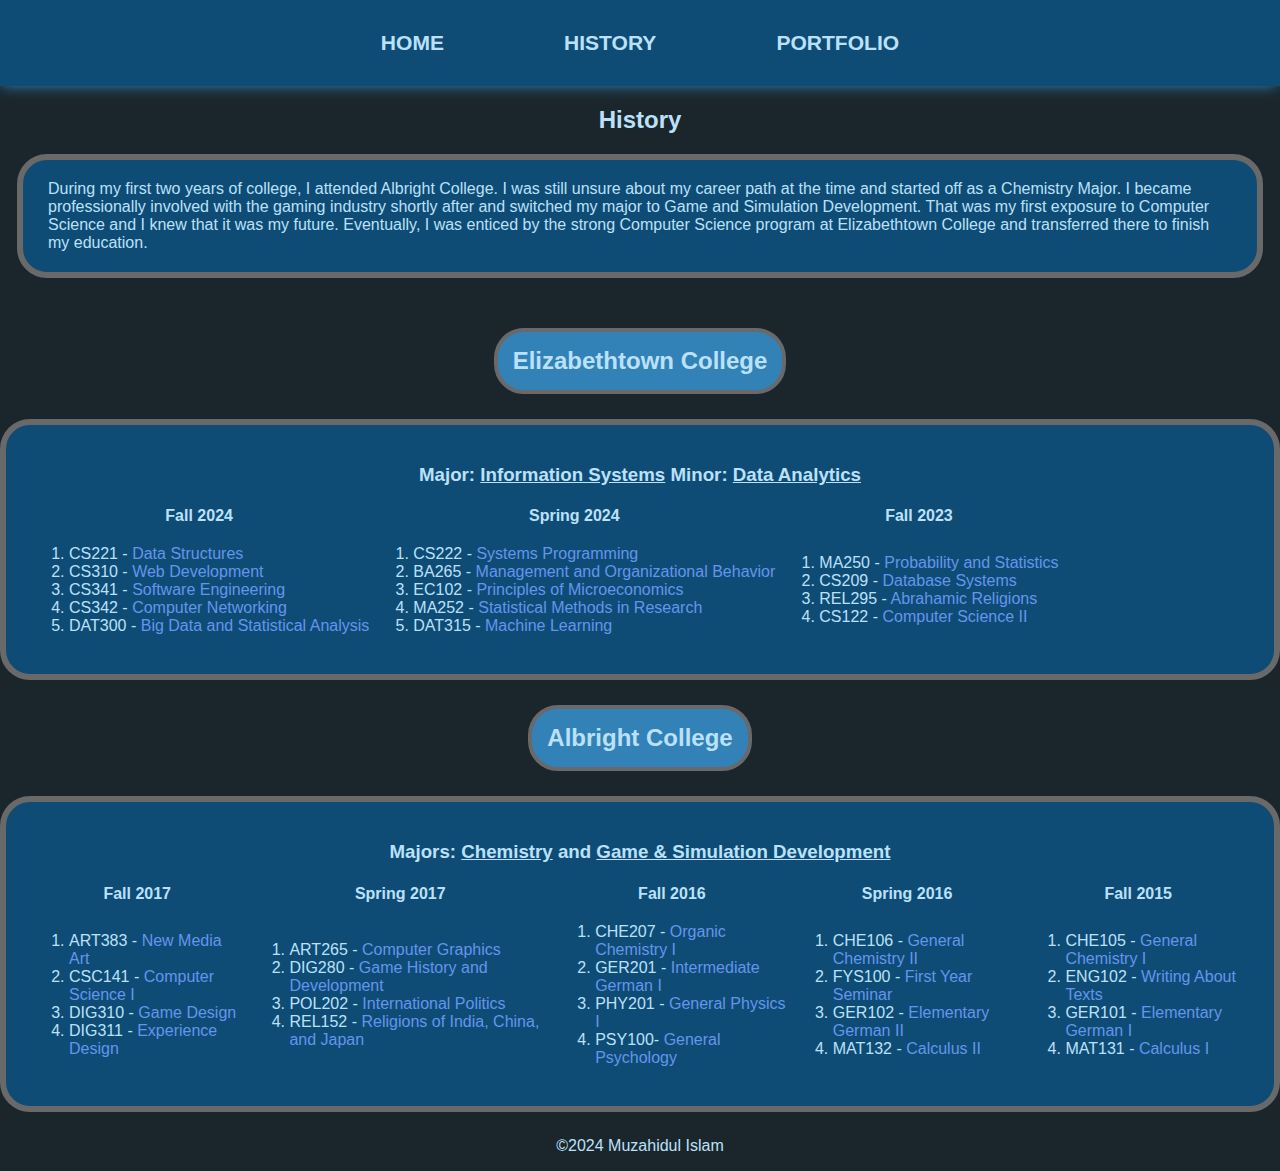
<file: education.html>
<!DOCTYPE html>
<html lang="en">
<head>
    <meta charset="UTF-8">
    <meta name="viewport" content="width=device-width, initial-scale=1.0">
    <title>Education</title>
    
    <!-- Custom CSS -->
    <link rel="stylesheet" href="css/styles.css">
    
    <!-- Custom JS -->
    <script src="js/global.js"></script>
</head>

<body>
    <header id="header">
        <nav id="navbar"></nav>
    </header>
    <main>
        <div class="flex-wrapper">
            <h2>History</h2>
            <div class="flex-box">
                <p class = "hist-text">During my first two years of college, I attended Albright College. I was still unsure about my career path at the time and 
                    started off as a Chemistry Major. I became professionally involved with the gaming industry shortly after and switched my major to Game 
                    and Simulation Development. That was my first exposure to Computer Science and I knew that it was my future. Eventually, I was enticed 
                    by the strong Computer Science program at Elizabethtown College and transferred there to finish my education.
                </p>
            </div>
            <h2 class ="school"><a href="https://www.etown.edu/" target="_blank">Elizabethtown College</a></h2>
            <div class="school-table1">
                <h3>Major: <a href="https://catalog.etown.edu/preview_program.php?catoid=39&poid=4760&returnto=1976">Information Systems</a> 
                    Minor: <a href="https://catalog.etown.edu/preview_program.php?catoid=39&poid=4812&returnto=2006">Data Analytics</a></h3>
                    <table>
                        <thead>
                        <tr>
                            <th>Fall 2024</th>
                            <th>Spring 2024</th>
                            <th>Fall 2023</th>
                        </tr>
                        </thead>
                        <tbody>
                        <tr>
                            <td>
                            <ol>
                                <li>CS221 - <a href="https://catalog.etown.edu/preview_course_nopop.php?catoid=43&coid=44861" target="_blank">Data Structures</a></li>
                                <li>CS310 - <a href="https://catalog.etown.edu/preview_course_nopop.php?catoid=43&coid=44865" target="_blank">Web Development</a></li>
                                <li>CS341 - <a href="https://catalog.etown.edu/preview_course_nopop.php?catoid=43&coid=44867" target="_blank">Software Engineering</a></li>
                                <li>CS342 - <a href="https://catalog.etown.edu/preview_course_nopop.php?catoid=43&coid=44868" target="_blank">Computer Networking</a></li>
                                <li>DAT300 - <a href="https://catalog.etown.edu/preview_course_nopop.php?catoid=43&coid=45525" target="_blank">Big Data and Statistical Analysis</a></li>
                            </ol>
                            </td>
                            <td>
                            <ol>
                                <li>CS222 - <a href="https://catalog.etown.edu/preview_course_nopop.php?catoid=43&coid=44862" target="_blank">Systems Programming</a></li>
                                <li>BA265 - <a href="https://catalog.etown.edu/preview_course_nopop.php?catoid=43&coid=44733" target="_blank">Management and Organizational Behavior</a></li>
                                <li>EC102 - <a href="https://catalog.etown.edu/preview_course_nopop.php?catoid=43&coid=44888" target="_blank">Principles of Microeconomics</a></li>
                                <li>MA252 - <a href="https://catalog.etown.edu/preview_course_nopop.php?catoid=43&coid=45078" target="_blank">Statistical Methods in Research</a></li>
                                <li>DAT315 - <a href="https://catalog.etown.edu/preview_course_nopop.php?catoid=15&coid=14132" target="_blank">Machine Learning</a></li>
                            </ol>
                            </td>
                            <td>
                            <ol>
                                <li>MA250 - <a href="https://catalog.etown.edu/preview_course_nopop.php?catoid=43&coid=45077" target="_blank">Probability and Statistics</a></li>
                                <li>CS209 - <a href="https://catalog.etown.edu/preview_course_nopop.php?catoid=43&coid=44864" target="_blank">Database Systems</a></li>
                                <li>REL295 - <a href="https://catalog.etown.edu/preview_course_nopop.php?catoid=36&coid=38189" target="_blank">Abrahamic Religions</a></li>
                                <li>CS122 - <a href="https://catalog.etown.edu/preview_course_nopop.php?catoid=43&coid=44860" target="_blank">Computer Science II</a></li>
                            </ol>
                            </td>
                        </tr>
                        </tbody>
                    </table>
            </div>

            <h2 class = "school"><a href="https://www.albright.edu/" target="_blank">Albright College</a></h2>
            <div class="school-table2">
                <h3>Majors: <a href="https://www.albright.edu/academic/undergraduate-programs/chemistry-biochemistry/">Chemistry</a> 
                    and <a href="https://www.albright.edu/academic/undergraduate-programs/game-simulation-development/">Game & Simulation Development</a></h3>
                    <table>
                        <thead>
                        <tr>
                            <th>Fall 2017</th>
                            <th>Spring 2017</th>
                            <th>Fall 2016</th>
                            <th>Spring 2016</th>
                            <th>Fall 2015</th>
                        </tr>
                        </thead>
                        <tbody>
                        <tr>
                            <td>
                            <ol>
                                <li>ART383 - <a href="https://www.albright.edu/academic/undergraduate-programs/animation/" target="_blank">New Media Art</a></li>
                                <li>CSC141 - <a href="https://www.albright.edu/academic/undergraduate-programs/computer-science/" target="_blank">Computer Science I</a></li>
                                <li>DIG310 - <a href="https://www.albright.edu/academic/undergraduate-programs/game-simulation-development/" target="_blank">Game Design</a></li>
                                <li>DIG311 - <a href="https://www.albright.edu/academic/undergraduate-programs/game-simulation-development/" target="_blank">Experience Design</a></li>
                            </ol>
                            </td>
                            <td>
                            <ol>
                                <li>ART265 - <a href="https://www.albright.edu/academic/undergraduate-programs/arts/" target="_blank">Computer Graphics</a></li>
                                <li>DIG280 - <a href="https://www.albright.edu/academic/undergraduate-programs/game-simulation-development/" target="_blank">Game History and Development</a></li>
                                <li>POL202 - <a href="https://www.albright.edu/academic/undergraduate-programs/political-science/" target="_blank">International Politics</a></li>
                                <li>REL152 - <a href="https://www.albright.edu/academic/undergraduate-programs/religious-studies/" target="_blank">Religions of India, China, and Japan</a></li>
                            </ol>
                            </td>
                            <td>
                                <ol>
                                <li>CHE207 - <a href="https://www.albright.edu/academic/undergraduate-programs/chemistry-biochemistry/" target="_blank">Organic Chemistry I</a></li>
                                <li>GER201 - <a href="https://www.albright.edu/academic/undergraduate-programs/world-languages-and-cultures/" target="_blank">Intermediate German I</a></li>
                                <li>PHY201 - <a href="https://www.albright.edu/academic/undergraduate-programs/physics/" target="_blank">General Physics I</a></li>
                                <li>PSY100- <a href="https://www.albright.edu/academic/undergraduate-programs/psychology/" target="_blank">General Psychology</a></li>
                                </ol>
                            </td>
                            <td>
                                <ol>
                                    <li>CHE106 - <a href="https://www.albright.edu/academic/undergraduate-programs/chemistry-biochemistry/" target="_blank">General Chemistry II</a></li>
                                    <li>FYS100 - <a href="https://www.albright.edu/checklist/fys-list.html" target="_blank">First Year Seminar</a></li>
                                    <li>GER102 - <a href="https://www.albright.edu/academic/undergraduate-programs/world-languages-and-cultures/" target="_blank">Elementary German II</a></li>
                                    <li>MAT132 - <a href="https://www.albright.edu/academic/undergraduate-programs/mathematics/" target="_blank">Calculus II</a></li>
                                </ol>
                            </td> 
                            <td>
                                <ol>
                                    <li>CHE105 - <a href="https://www.albright.edu/academic/undergraduate-programs/chemistry-biochemistry/" target="_blank">General Chemistry I</a></li>
                                    <li>ENG102 - <a href="https://www.albright.edu/academic/undergraduate-programs/english/" target="_blank">Writing About Texts</a></li>
                                    <li>GER101 - <a href="https://www.albright.edu/academic/undergraduate-programs/world-languages-and-cultures/" target="_blank">Elementary German I</a></li>
                                    <li>MAT131 - <a href="https://www.albright.edu/academic/undergraduate-programs/mathematics/" target="_blank">Calculus I</a></li>
                                </ol>
                            </td>       
                        </tr>
                    </tbody>
                </table>
            </div>
        </div>
    </main>
    <footer id="footer"></footer>
</body>
</html>
</file>
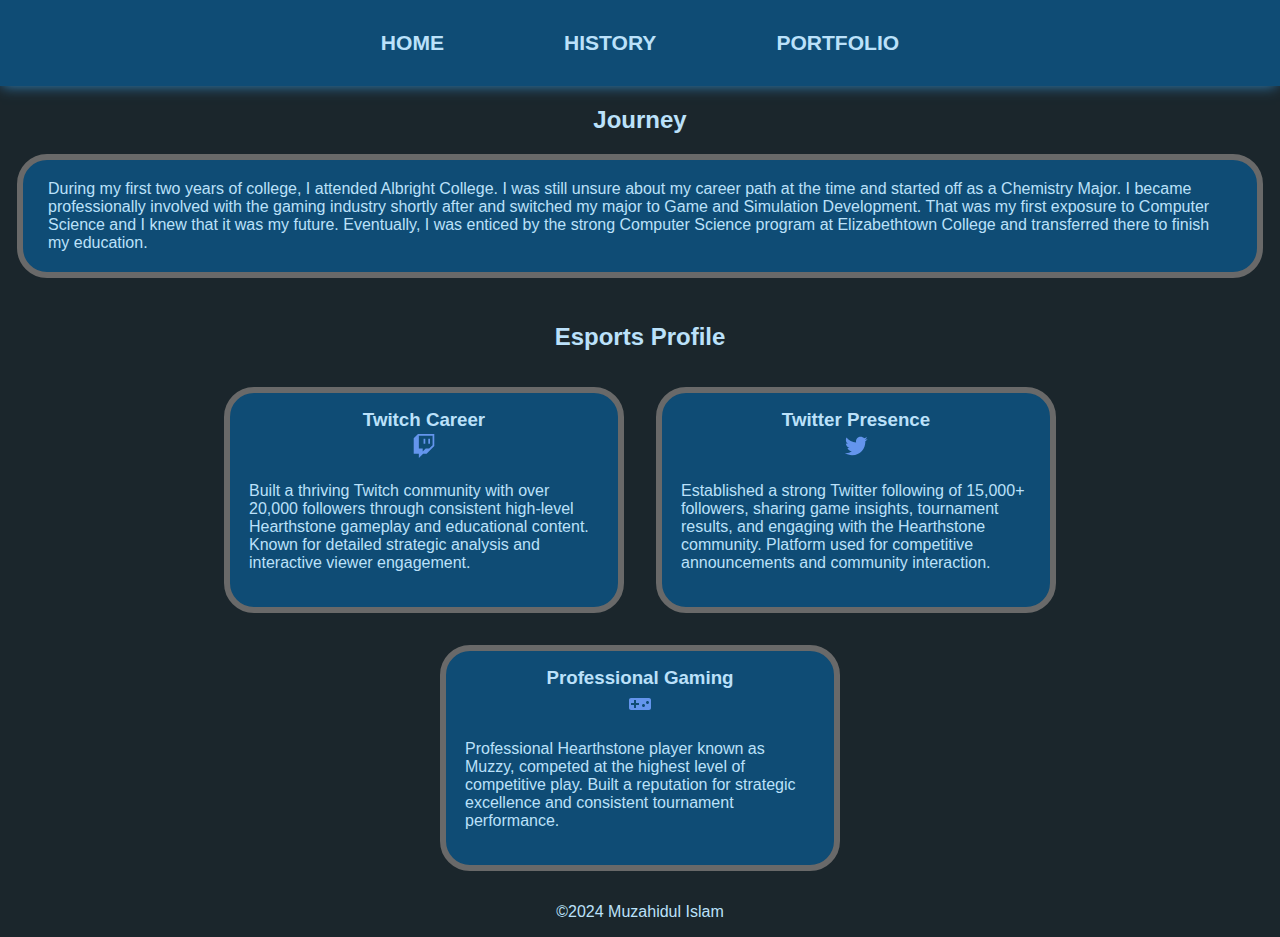
<file: history.html>
<!DOCTYPE html>
<html lang="en">
<head>
    <meta charset="UTF-8">
    <meta name="viewport" content="width=device-width, initial-scale=1.0">
    <title>History</title>
    
    <!-- Custom CSS -->
    <link rel="stylesheet" href="css/styles.css">
    
    <!-- Custom JS -->
    <script src="js/global.js"></script>
</head>

<body>
    <header id="header">
        <nav id="navbar"></nav>
    </header>
    <main>
        <div class="flex-wrapper">
            <h2>Journey</h2>
            <div class="flex-box">
                <p class = "hist-text">During my first two years of college, I attended Albright College. I was still unsure about my career path at the time and 
                    started off as a Chemistry Major. I became professionally involved with the gaming industry shortly after and switched my major to Game 
                    and Simulation Development. That was my first exposure to Computer Science and I knew that it was my future. Eventually, I was enticed 
                    by the strong Computer Science program at Elizabethtown College and transferred there to finish my education.
                </p>
            </div>
            <h2>Esports Profile</h2>
            <div class="project-box">
                <table class="project-cell">
                    <caption>Twitch Career</caption>
                    <tr>
                        <td>
                            <a class="twitch" href="https://www.twitch.tv/muzzy_hs" target="_blank">
                                <svg viewBox="0 0 24 24" width="24" height="24">
                                    <path fill="currentColor" d="M11.571 4.714h1.715v5.143H11.57zm4.715 0H18v5.143h-1.714zM6 0L1.714 4.286v15.428h5.143V24l4.286-4.286h3.428L22.286 12V0zm14.571 11.143l-3.428 3.428h-3.429l-3 3v-3H6.857V1.714h13.714Z"/>
                                </svg>
                            </a>
                        </td>
                    </tr>
                    <tr>
                        <td>
                            <p>Built a thriving Twitch community with over 20,000 followers through consistent high-level Hearthstone gameplay and educational content. Known for detailed strategic analysis and interactive viewer engagement.</p>
                        </td>
                    </tr>
                </table>

                <table class="project-cell">
                    <caption>Twitter Presence</caption>
                    <tr>
                        <td>
                            <a class="twitter" href="https://twitter.com/muzzy_hs" target="_blank">
                                <svg viewBox="0 0 24 24" width="24" height="24">
                                    <path fill="currentColor" d="M23.643 4.937c-.835.37-1.732.62-2.675.733.962-.576 1.7-1.49 2.048-2.578-.9.534-1.897.922-2.958 1.13-.85-.904-2.06-1.47-3.4-1.47-2.572 0-4.658 2.086-4.658 4.66 0 .364.042.718.12 1.06-3.873-.195-7.304-2.05-9.602-4.868-.4.69-.63 1.49-.63 2.342 0 1.616.823 3.043 2.072 3.878-.764-.025-1.482-.234-2.11-.583v.06c0 2.257 1.605 4.14 3.737 4.568-.392.106-.803.162-1.227.162-.3 0-.593-.028-.877-.082.593 1.85 2.313 3.198 4.352 3.234-1.595 1.25-3.604 1.995-5.786 1.995-.376 0-.747-.022-1.112-.065 2.062 1.323 4.51 2.093 7.14 2.093 8.57 0 13.255-7.098 13.255-13.254 0-.2-.005-.402-.014-.602.91-.658 1.7-1.477 2.323-2.41z"/>
                                </svg>
                            </a>
                        </td>
                    </tr>
                    <tr>
                        <td>
                            <p>Established a strong Twitter following of 15,000+ followers, sharing game insights, tournament results, and engaging with the Hearthstone community. Platform used for competitive announcements and community interaction.</p>
                        </td>
                    </tr>
                </table>

                <table class="project-cell">
                    <caption>Professional Gaming</caption>
                    <tr>
                        <td>
                            <a class="twitter" href="https://escharts.com/players/muzzy" target="_blank">
                            <svg viewBox="0 0 24 24" width="24" height="24">
                                <path fill="currentColor" d="M21 6H3c-1.1 0-2 .9-2 2v8c0 1.1.9 2 2 2h18c1.1 0 2-.9 2-2V8c0-1.1-.9-2-2-2zm-10 7H8v3H6v-3H3v-2h3V8h2v3h3v2zm4.5 2c-.83 0-1.5-.67-1.5-1.5s.67-1.5 1.5-1.5 1.5.67 1.5 1.5-.67 1.5-1.5 1.5zm4-3c-.83 0-1.5-.67-1.5-1.5S18.67 9 19.5 9s1.5.67 1.5 1.5-.67 1.5-1.5 1.5z"/>
                            </svg>
                        </td>
                    </tr>
                    <tr>
                        <td>
                            <p>Professional Hearthstone player known as Muzzy, competed at the highest level of competitive play. Built a reputation for strategic excellence and consistent tournament performance.</p>
                        </td>
                    </tr>
                </table>
            </div>
        </div>
    </main>
    <footer id="footer"></footer>
</body>
</html>
</file>
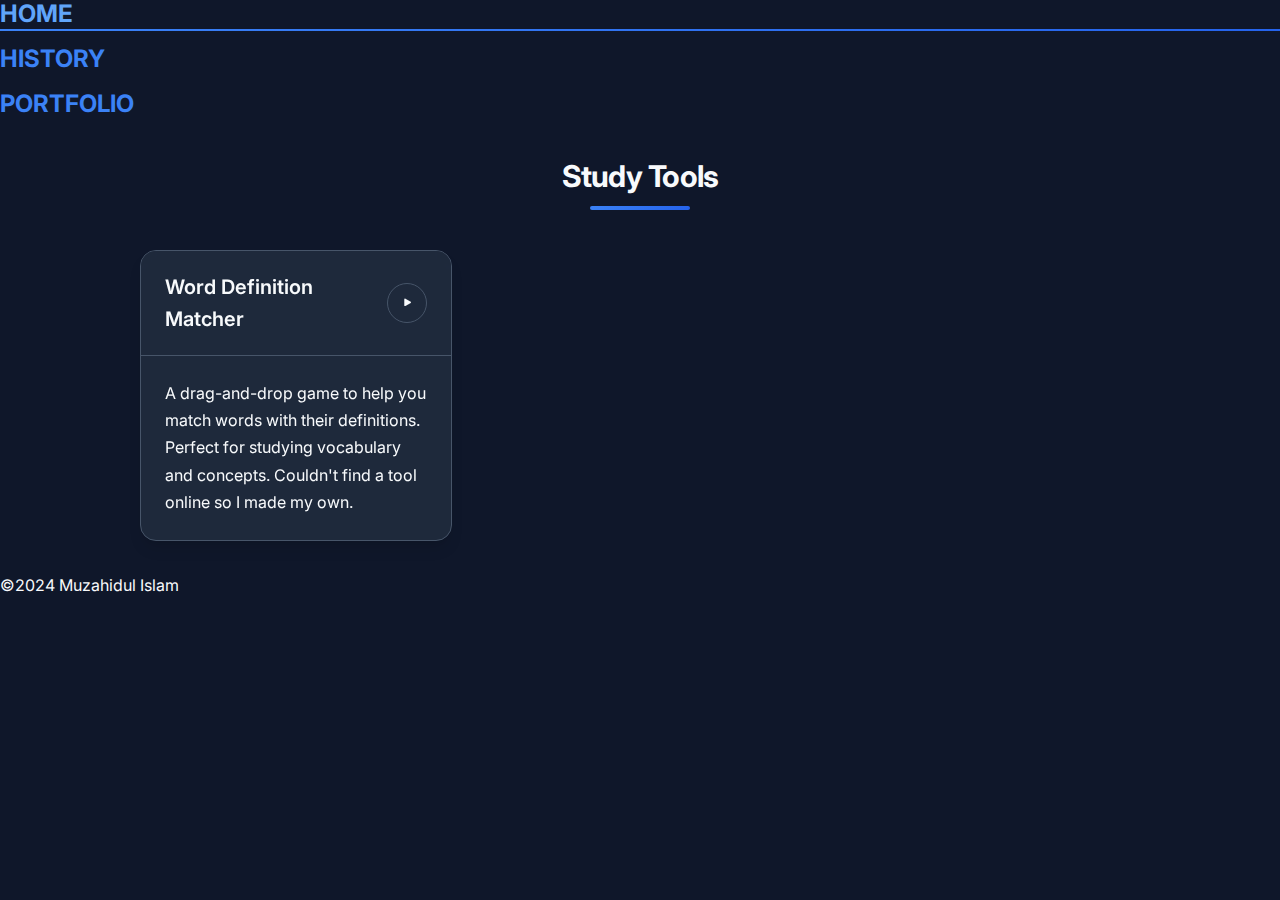
<file: tools.html>
<!DOCTYPE html>
<html lang="en">
<head>
    <meta charset="UTF-8">
    <meta name="viewport" content="width=device-width, initial-scale=1.0">
    <meta name="color-scheme" content="dark light">
    <title>Tools | Muzahidul Islam</title>

    <!-- Google Fonts -->
    <link rel="preconnect" href="https://fonts.googleapis.com">
    <link rel="preconnect" href="https://fonts.gstatic.com" crossorigin>
    <link href="https://fonts.googleapis.com/css2?family=Inter:wght@300;400;500;600;700&display=swap" rel="stylesheet">
    
    <!-- Bootstrap Icons -->
    <link rel="stylesheet" href="https://cdn.jsdelivr.net/npm/bootstrap-icons@1.11.3/font/bootstrap-icons.min.css">

    <!-- Custom CSS -->
    <link rel="stylesheet" href="css/modern.css">
    <link rel="stylesheet" href="css/word-game.css">
    
    <!-- Custom JS -->
    <script src="js/global.js"></script>
    <script src="js/word-game.js"></script>
</head>
<body>
    <a href="#main-content" class="skip-to-content">Skip to content</a>
    <header id="header">
        <nav id="navbar"></nav>
    </header>
    <main id="main-content">
        <div class="container">
            <h2 class="section-header extra-margin">Study Tools</h2>
            <div class="projects-grid centered-grid">
                <div class="card project-card" id="word-game-card">
                    <div class="card-header">
                        <span>Word Definition Matcher</span>
                        <div class="project-links">
                            <button id="open-game" class="social-link">
                                <i class="bi bi-play-fill"></i>
                            </button>
                        </div>
                    </div>
                    <div class="card-body">
                        <p>A drag-and-drop game to help you match words with their definitions. Perfect for studying vocabulary and concepts. Couldn't find a tool online so I made my own.</p>
                    </div>
                </div>
            </div>

            <div id="game-container" class="hidden">
                <div class="container">
                    <h1>Word Definition Matcher</h1>
                    
                    <div class="card extra-padding">
                        <h2>Enter Words and Definitions</h2>
                        <div id="input-container">
                            <!-- Input pairs will be added here -->
                        </div>
                        <div class="button-container">
                            <button id="add-pair" class="btn btn-primary">Add Another Pair</button>
                            <button id="start-game" class="btn btn-primary">Start Game</button>
                        </div>
                    </div>

                    <div id="game-area">
                        <h2>Match the Definitions</h2>
                        <div class="button-container">
                            <button id="restart-game" class="btn btn-primary">Shuffle & Restart</button>
                            <button id="new-word-set" class="btn btn-outline">New Word Set</button>
                        </div>
                        <div class="grid">
                            <div id="words-container">
                                <!-- Words will be displayed here -->
                            </div>
                            <div id="matches-container">
                                <!-- Empty blocks for matching will be displayed here -->
                            </div>
                            <div id="definitions-container">
                                <h3>Definitions</h3>
                                <!-- Definitions bank will be displayed here -->
                            </div>
                        </div>
                        <div class="button-container">
                            <button id="check-answers" class="btn btn-primary">Check Answers</button>
                        </div>
                        <div id="result"></div>
                    </div>
                </div>
            </div>
        </div>
    </main>
    
    <footer id="footer"></footer>
</body>
</html>
</file>
<file: css/styles.css>
body {
    height: 100%;
    font-family: "Gotham Black", sans-serif;
    margin: auto;
    background-color: #1B262C;
    color: #BBE1FA;
}

h1 {
    padding: 0;
}

h2, h3, h4, p {
    text-align: center;
}

h2 > a, h3 > a {
    color: #BBE1FA;
    text-decoration: underline;
}

h2 > a {
    text-decoration: none;
}

table, ul { 
    text-align: center;
}

caption {
    font-size: 1.17em;
    width: 100%;
    font-weight: bold;
    text-align: center;
}

ol {
    text-align: left;
}

a {
    color: #6495ED;
    text-decoration: none;
}

a:hover {
    color: #92B4F2;
    text-decoration: underline;
}

.github:hover {
    text-decoration: none;
}

.github, #linkedin, #resume {
    color: #BBE1FA;
    font-size: 2em;
    text-decoration: none;
    transition: color 0.3s ease;
}

i:hover, .bi:hover {
    color: #3282B8;
    text-decoration: none;
}

#header-icons {
    display: flex;
    align-items: center;
    gap: 15px;
}

#header-icons a {
    display: flex;
    align-items: center;
}

.flex-wrapper {
    min-height: 84vh;
}

.flex-box {
    display: flex;
    justify-content: center;
}

.header {
    display: flex;
    margin: 1em auto;
    flex-direction: column;
    align-items: center;
}

.header img {
    object-fit: cover;
    border-radius: 50%;
    width: 150px;
    height: 150px;
    margin: 10px 0;
}

.navbar {
    background-color: #0F4C75;
    display: flex;
    flex-direction: row;
    flex-wrap: wrap;
    justify-content: center;
    box-shadow: -1px 3px 13px -3px #3282B8;
    margin-bottom: 1rem;
    padding: 0;
}

.navbar a {
    color: #BBE1FA;
    text-align: center;
    padding: 10px 60px;
    text-decoration: none;
    font-size: 18px;
}

.navbar a:hover {
    background-color: #ddd;
    color: black;
}

.footer {
    width: 100%;
    margin-top: auto;
}

.text {
    margin: 25px auto;
    max-width: 32em;
    border: #696969 solid 6px;
    padding: 20px 25px;
    border-radius: 30px;
    text-align: left;
    background-color: #0F4C75;
}

.hist-text {
    margin: auto;
    margin-bottom: 25px;
    width: 74em;
    border: #696969 solid 6px;
    padding: 20px 25px;
    border-radius: 30px;
    display: inline-block;
    text-align: left;
    background-color: #0F4C75;
}

#greeting {
    padding-top: 1rem;
    margin: 25px auto;
    width: fit-content;
    border: #696969 solid 6px;
    padding: 15px;
    border-radius: 30px;
    background-color: #0F4C75;
}

.project-box {
    margin: auto;
    display: flex;
    flex-direction: row;
    flex-wrap: wrap;
    justify-content: center;
}

.list {
    margin: 1em;
    border: #696969 solid 6px;
    padding: 15px;
    border-radius: 30px;
    background-color: #0F4C75;
}

.list ul {
    text-align: left;
    padding-left: 0;
    list-style-position: inside;
}

#tables-container {
    display: flex;
    flex-direction: row;
    flex-wrap: wrap;
    justify-content: center;
}

.school-table1, .school-table2 {
    margin: 25px auto;
    max-width: 92em;
    border: #696969 solid 6px;
    padding: 20px;
    border-radius: 30px;
    background-color: #0F4C75;
}

.school {
    margin: 25px auto 0;
    width: fit-content;
    border: #696969 solid 4px;
    padding: 15px;
    border-radius: 30px;
    background-color: #3282B8;
}

.project-cell {
    display: flex;
    flex-direction: column;
    margin: 1em;
    padding: 1em;
    width: 25em;
    border: #696969 solid 6px;
    border-radius: 30px;
    background-color: #0F4C75;
}

.project-cell p {
    text-align: left;
}

.project-cell .github, .project-cell #cert, .project-cell #paper {
    display: inline-block;
    margin-top: 10px;
    text-align: center;
}

#cert {
    height: 40px;
    width: 40px;
}

#paper {
    height: 36px;
    width: 36px;
}

.table {
    color: #BBE1FA !important;
    margin-bottom: 0;
}

.table thead th {
    background-color: #3282B8 !important;
    color: #BBE1FA !important;
    border-bottom: 2px solid #696969 !important;
    font-size: 1.1em;
    padding: 15px !important;
    text-align: center;
}

.table tbody td {
    background-color: #0F4C75 !important;
    border: none !important;
    padding: 15px !important;
    vertical-align: top;
}

.table-hover tbody tr:hover td {
    background-color: #1B262C !important;
    transition: background-color 0.3s ease;
}

.course-list {
    list-style-type: none;
    padding-left: 0;
    margin-bottom: 0;
}

.course-list li {
    margin-bottom: 10px;
    text-align: left;
}

.course-list li:last-child {
    margin-bottom: 0;
}

.table-responsive {
    border-radius: 15px;
    overflow: hidden;
    margin: 15px 0;
}
</file>
<file: css/modern.css>
:root {
  /* Dark Theme (Default) */
  --primary: #0f172a;         /* Slate 900 */
  --primary-light: #1e293b;   /* Slate 800 */
  --secondary: #3b82f6;       /* Blue 500 */
  --secondary-light: #60a5fa; /* Blue 400 */
  --accent: #f97316;          /* Orange 500 */
  --text: #f8fafc;            /* Slate 50 */
  --text-muted: #94a3b8;      /* Slate 400 */
  --border: #475569;          /* Slate 600 */
  --card-shadow: 0 10px 15px -3px rgba(0, 0, 0, 0.1), 0 4px 6px -2px rgba(0, 0, 0, 0.05);
  --card-shadow-hover: 0 20px 25px -5px rgba(0, 0, 0, 0.1), 0 10px 10px -5px rgba(0, 0, 0, 0.04);
  --gradient-primary: linear-gradient(135deg, #3b82f6 0%, #2563eb 100%);
  --gradient-accent: linear-gradient(135deg, #f97316 0%, #ea580c 100%);
  --gradient-dark: linear-gradient(135deg, #1e293b 0%, #0f172a 100%);
  --blur-bg: rgba(15, 23, 42, 0.7);
}

:root.light-theme {
  /* Light Theme */
  --primary: #f8fafc;         /* Slate 50 */
  --primary-light: #f1f5f9;   /* Slate 100 */
  --secondary: #2563eb;       /* Blue 600 */
  --secondary-light: #3b82f6; /* Blue 500 */
  --accent: #ea580c;          /* Orange 600 */
  --text: #0f172a;            /* Slate 900 */
  --text-muted: #475569;      /* Slate 600 */
  --border: #cbd5e1;          /* Slate 300 */
  --card-shadow: 0 10px 15px -3px rgba(0, 0, 0, 0.05), 0 4px 6px -2px rgba(0, 0, 0, 0.025);
  --card-shadow-hover: 0 20px 25px -5px rgba(0, 0, 0, 0.05), 0 10px 10px -5px rgba(0, 0, 0, 0.02);
  --gradient-primary: linear-gradient(135deg, #2563eb 0%, #1d4ed8 100%);
  --gradient-accent: linear-gradient(135deg, #ea580c 0%, #c2410c 100%);
  --gradient-dark: linear-gradient(135deg, #f1f5f9 0%, #e2e8f0 100%);
  --blur-bg: rgba(241, 245, 249, 0.8);
}

/* Custom scrollbar */
::-webkit-scrollbar {
  width: 10px;
}

::-webkit-scrollbar-track {
  background-color: var(--primary);
}

::-webkit-scrollbar-thumb {
  background: var(--secondary);
  border-radius: 5px;
}

::-webkit-scrollbar-thumb:hover {
  background: var(--secondary-light);
}

* {
  margin: 0;
  padding: 0;
  box-sizing: border-box;
}

body {
  font-family: 'Inter', system-ui, -apple-system, sans-serif;
  background-color: var(--primary);
  color: var(--text);
  line-height: 1.6;
  transition: background-color 0.3s ease, color 0.3s ease;
  overflow-x: hidden;
}

h1, h2, h3, h4, h5, h6 {
  font-weight: 700;
  line-height: 1.2;
  margin-bottom: 1rem;
}

h1 {
  font-size: 2.5rem;
  -webkit-background-clip: text;
  -webkit-text-fill-color: transparent;
  background-clip: text;
  letter-spacing: -0.025em;
}

h2 {
  font-size: 1.875rem;
  letter-spacing: -0.025em;
}

h3 {
  font-size: 1.5rem;
}

a {
  color: var(--secondary);
  transition: all 0.3s ease;
  text-decoration: none;
  position: relative;
}

a:hover {
  color: var(--secondary-light);
}

a:not(.btn):not(.nav-link):not(.logo-link):not(.social-link):after {
  content: '';
  position: absolute;
  width: 0;
  height: 2px;
  bottom: -2px;
  left: 0;
  background: var(--gradient-primary);
  transition: width 0.3s ease;
}

a:not(.btn):not(.nav-link):not(.logo-link):not(.social-link):hover:after {
  width: 100%;
}

.container {
  max-width: 1200px;
  margin: 0 auto;
  padding: 0 1.5rem;
}

/* Modern card styling */
.card {
  background-color: var(--primary-light);
  border-radius: 1rem;
  box-shadow: var(--card-shadow);
  transition: transform 0.4s cubic-bezier(0.34, 1.56, 0.64, 1), box-shadow 0.4s ease;
  overflow: hidden;
  border: 1px solid var(--border);
  position: relative;
  z-index: 1;
}

.card::before {
  content: '';
  position: absolute;
  top: 0;
  left: 0;
  right: 0;
  bottom: 0;
  opacity: 0;
  z-index: -1;
  transition: opacity 0.4s ease;
  background: var(--gradient-dark);
  border-radius: 1rem;
}

.card:hover {
  transform: translateY(-8px) scale(1.01);
  box-shadow: var(--card-shadow-hover);
}

.card:hover::before {
  opacity: 0.2;
}

.card-header {
  padding: 1.25rem 1.5rem;
  border-bottom: 1px solid var(--border);
  font-weight: 600;
  font-size: 1.25rem;
  backdrop-filter: blur(8px);
  -webkit-backdrop-filter: blur(8px);
}

.card-body {
  padding: 1.5rem;
  position: relative;
  overflow: hidden;
}

/* Modern navbar */
.modern-navbar {
  background-color: var(--blur-bg);
  backdrop-filter: blur(12px);
  -webkit-backdrop-filter: blur(12px);
  box-shadow: 0 4px 6px -1px rgba(0, 0, 0, 0.1), 0 2px 4px -1px rgba(0, 0, 0, 0.06);
  position: sticky;
  top: 0;
  z-index: 1000;
  transition: all 0.3s ease;
  border-bottom: 1px solid rgba(255, 255, 255, 0.1);
}

.nav-container {
  display: flex;
  justify-content: space-between;
  align-items: center;
  padding: 1rem 0;
}

.nav-links {
  display: flex;
  gap: 2rem;
  align-items: center;
}

.nav-link {
  color: var(--text);
  font-weight: 500;
  padding: 0.5rem 1rem;
  border-radius: 0.5rem;
  transition: all 0.3s ease;
  position: relative;
  overflow: hidden;
}

.nav-link::before {
  content: '';
  position: absolute;
  top: 0;
  left: 0;
  width: 100%;
  height: 100%;
  background: var(--gradient-primary);
  border-radius: 0.5rem;
  z-index: -1;
  opacity: 0;
  transition: opacity 0.3s ease;
}

.nav-link:hover {
  color: white;
}

.nav-link:hover::before {
  opacity: 1;
}

.nav-link.active::before {
  opacity: 1;
}

.nav-link.active {
  color: white;
}

/* Profile section */
.profile-section {
  display: flex;
  flex-direction: column;
  align-items: center;
  text-align: center;
  padding: 2rem 0 1rem;
  animation: fadeIn 0.7s ease-out;
}

.profile-image {
  width: 180px;
  height: 180px;
  border-radius: 50%;
  object-fit: cover;
  border: 4px solid transparent;
  background: 
    linear-gradient(var(--primary), var(--primary)) padding-box,
    var(--gradient-primary) border-box;
  box-shadow: 0 10px 25px -5px rgba(59, 130, 246, 0.5);
  transition: all 0.3s ease;
}

.profile-image:hover {
  transform: scale(1.05);
  box-shadow: 0 20px 25px -5px rgba(59, 130, 246, 0.8);
}

.social-links {
  display: flex;
  gap: 1.5rem;
}

.social-link {
  display: flex;
  align-items: center;
  justify-content: center;
  width: 2.5rem;
  height: 2.5rem;
  border-radius: 50%;
  background-color: var(--primary-light);
  color: var(--text);
  transition: all 0.4s cubic-bezier(0.34, 1.56, 0.64, 1);
  border: 1px solid var(--border);
  position: relative;
  overflow: hidden;
}

.social-link::before {
  content: '';
  position: absolute;
  top: 0;
  left: 0;
  width: 100%;
  height: 100%;
  background: var(--gradient-primary);
  opacity: 0;
  transition: opacity 0.3s ease;
  z-index: -1;
}

.social-link:hover {
  color: white;
  transform: translateY(-5px);
  border-color: transparent;
}

.social-link:hover::before {
  opacity: 1;
}

/* Projects grid */
.projects-grid {
  display: grid;
  grid-template-columns: repeat(auto-fill, minmax(300px, 1fr));
  gap: 2rem;
  margin: 2rem 0;
}

.project-card .card-header {
  display: flex;
  justify-content: space-between;
  align-items: center;
}

.project-links {
  display: flex;
  gap: 0.75rem;
}

/* Skills section */
.skills-container {
  margin: 2rem 0;
}

.skills-grid {
  display: grid;
  grid-template-columns: repeat(auto-fill, minmax(120px, 1fr));
  gap: 1.5rem;
}

.skill-item {
  display: flex;
  flex-direction: column;
  align-items: center;
  padding: 1.25rem 1rem;
  background-color: var(--primary-light);
  border-radius: 1rem;
  border: 1px solid var(--border);
  transition: all 0.4s cubic-bezier(0.34, 1.56, 0.64, 1);
  position: relative;
  overflow: hidden;
  z-index: 1;
}

.skill-item::before {
  content: '';
  position: absolute;
  top: 0;
  left: 0;
  width: 100%;
  height: 100%;
  background: var(--gradient-dark);
  opacity: 0;
  transition: opacity 0.3s ease;
  z-index: -1;
}

.skill-item:hover {
  transform: translateY(-8px);
  box-shadow: var(--card-shadow-hover);
  border-color: var(--secondary);
}

.skill-item:hover::before {
  opacity: 0.2;
}

.skill-item i {
  font-size: 2.5rem;
  margin-bottom: 0.75rem;
  transition: transform 0.3s ease;
}

.skill-item:hover i {
  transform: scale(1.15);
}

.skill-name {
  font-weight: 500;
  transition: all 0.3s ease;
}

.skill-item:hover .skill-name {
  color: var(--secondary);
}

/* Buttons */
.btn {
  display: inline-block;
  padding: 0.75rem 1.5rem;
  font-weight: 500;
  border-radius: 0.5rem;
  transition: all 0.4s cubic-bezier(0.34, 1.56, 0.64, 1);
  cursor: pointer;
  text-align: center;
  position: relative;
  overflow: hidden;
  z-index: 1;
  border: none;
}

.btn::before {
  content: '';
  position: absolute;
  top: 0;
  left: 0;
  width: 100%;
  height: 100%;
  z-index: -1;
  transition: opacity 0.3s ease;
}

.btn-primary {
  background: var(--gradient-primary);
  color: white;
}

.btn-primary:hover {
  color: white;
  transform: translateY(-3px) scale(1.03);
  box-shadow: 0 10px 15px -3px rgba(59, 130, 246, 0.5);
}

.btn-outline {
  background: transparent;
  color: var(--secondary);
  border: 1px solid var(--secondary);
}

.btn-outline::before {
  background: var(--gradient-primary);
  opacity: 0;
}

.btn-outline:hover {
  color: white;
  border-color: transparent;
  transform: translateY(-3px) scale(1.03);
}

.btn-outline:hover::before {
  opacity: 1;
}

/* Section headers */
.section-header {
  position: relative;
  margin-bottom: 2.5rem;
  padding-bottom: 1rem;
  text-align: center;
  animation: fadeIn 0.5s ease-out;
}

.section-header::after {
  content: '';
  position: absolute;
  left: 50%;
  bottom: 0;
  transform: translateX(-50%);
  width: 100px;
  height: 4px;
  background: var(--gradient-primary);
  border-radius: 2px;
}

/* Timeline for history/experience */
.timeline {
  position: relative;
  max-width: 800px;
  margin: 0 auto;
  padding: 2rem 0;
}

.timeline::before {
  content: '';
  position: absolute;
  top: 0;
  bottom: 0;
  left: 50%;
  width: 3px;
  background: var(--gradient-primary);
  transform: translateX(-50%);
}

.timeline-item {
  position: relative;
  width: calc(50% - 2rem);
  margin-bottom: 3rem;
}

.timeline-item:nth-child(even) {
  margin-left: auto;
}

.timeline-item::after {
  content: '';
  position: absolute;
  top: 20px;
  width: 20px;
  height: 20px;
  background: var(--gradient-primary);
  border-radius: 50%;
  z-index: 1;
}

.timeline-item:nth-child(odd)::after {
  right: -31px;
}

.timeline-item:nth-child(even)::after {
  left: -31px;
}

.timeline-content {
  padding: 1.5rem;
  border-radius: 0.75rem;
  background-color: var(--primary-light);
  border: 1px solid var(--border);
  box-shadow: var(--card-shadow);
  transition: all 0.3s ease;
}

.timeline-content:hover {
  transform: translateY(-5px);
  box-shadow: var(--card-shadow-hover);
}

.timeline-date {
  color: var(--secondary);
  font-weight: 600;
  margin-bottom: 0.5rem;
}

/* Responsive design */
@media (max-width: 768px) {
  .timeline::before {
    left: 20px;
  }
  
  .timeline-item {
    width: calc(100% - 50px);
    margin-left: 50px !important;
  }
  
  .timeline-item::after {
    left: -30px !important;
  }
  
  .projects-grid {
    grid-template-columns: 1fr;
  }
  
  .nav-container {
    flex-direction: column;
    gap: 1rem;
  }
  
  .nav-links {
    width: 100%;
    justify-content: center;
  }
}

/* Footer */
.modern-footer {
  margin-top: 4rem;
  padding: 2rem 0;
  background-color: var(--blur-bg);
  backdrop-filter: blur(12px);
  -webkit-backdrop-filter: blur(12px);
  border-top: 1px solid rgba(255, 255, 255, 0.1);
}

.footer-content {
  display: flex;
  justify-content: center;
  align-items: center;
}

.highlight {
  color: var(--accent);
  background: var(--gradient-accent);
  -webkit-background-clip: text;
  -webkit-text-fill-color: transparent;
  background-clip: text;
}

.logo-link {
  color: var(--text);
  font-weight: 700;
  transition: transform 0.3s ease;
  display: block;
}

.logo-link:hover {
  color: var(--text);
  text-decoration: none;
  transform: translateY(-2px);
}

.subtitle {
  color: var(--text-muted);
  font-size: 1.25rem;
  margin-top: 0.5rem;
  margin-bottom: 1.5rem;
}

.text-center {
  text-align: center;
}

/* Add animation effects */
@keyframes fadeIn {
  from { opacity: 0; transform: translateY(30px); }
  to { opacity: 1; transform: translateY(0); }
}

@keyframes slideUp {
  from { opacity: 0; transform: translateY(20px); }
  to { opacity: 1; transform: translateY(0); }
}

@keyframes pulse {
  0% { transform: scale(1); }
  50% { transform: scale(1.05); }
  100% { transform: scale(1); }
}

.card {
  animation: slideUp 0.6s cubic-bezier(0.165, 0.84, 0.44, 1);
}

.profile-section {
  animation: fadeIn 0.8s cubic-bezier(0.165, 0.84, 0.44, 1);
}

.section-header {
  animation: fadeIn 0.7s cubic-bezier(0.165, 0.84, 0.44, 1);
}

.extra-margin {
  margin-top: 2.5rem;
}

.extra-padding {
  padding: 2.5rem;
}

.centered-grid {
  max-width: 1000px;
  margin-left: auto;
  margin-right: auto;
}

.interests-grid {
  max-width: 1000px;
  margin: 0 auto;
}

/* Tech badges */
.tech-stack {
  display: flex;
  flex-wrap: wrap;
  gap: 0.75rem;
  margin-top: 1.25rem;
}

.tech-badge {
  display: inline-flex;
  align-items: center;
  gap: 0.5rem;
  padding: 0.5rem 0.875rem;
  background-color: var(--primary);
  border-radius: 2rem;
  font-size: 0.875rem;
  font-weight: 500;
  color: var(--text);
  border: 1px solid var(--border);
  transition: all 0.3s ease;
  position: relative;
  overflow: hidden;
  z-index: 1;
}

.tech-badge::before {
  content: '';
  position: absolute;
  top: 0;
  left: 0;
  width: 100%;
  height: 100%;
  background: var(--gradient-primary);
  opacity: 0;
  transition: opacity 0.3s ease;
  z-index: -1;
}

.tech-badge:hover {
  transform: translateY(-3px);
  box-shadow: 0 4px 6px -1px rgba(0, 0, 0, 0.1);
  border-color: transparent;
  color: white;
}

.tech-badge:hover::before {
  opacity: 1;
}

.tech-badge i {
  font-size: 1.125rem;
  transition: transform 0.3s ease;
}

.tech-badge:hover i {
  transform: scale(1.15);
}

/* Theme toggle styles */
.theme-toggle {
  display: flex;
  align-items: center;
  justify-content: center;
  width: 2.5rem;
  height: 2.5rem;
  border-radius: 50%;
  background-color: transparent;
  color: var(--text);
  border: 1px solid var(--border);
  cursor: pointer;
  transition: all 0.4s cubic-bezier(0.34, 1.56, 0.64, 1);
  padding: 0;
  font-size: 1.1rem;
  margin-left: 0.5rem;
  position: relative;
  overflow: hidden;
  z-index: 1;
}

.theme-toggle::before {
  content: '';
  position: absolute;
  top: 0;
  left: 0;
  width: 100%;
  height: 100%;
  background: var(--gradient-primary);
  opacity: 0;
  transition: opacity 0.3s ease;
  z-index: -1;
}

.theme-toggle:hover {
  color: white;
  transform: translateY(-5px) rotate(15deg);
  border-color: transparent;
}

.theme-toggle:hover::before {
  opacity: 1;
}

.light-icon {
  display: none;
}

.dark-icon {
  display: block;
}

:root.light-theme .light-icon {
  display: block;
}

:root.light-theme .dark-icon {
  display: none;
}

/* Coursework section */
.coursework-container {
  margin: 0 auto;
  max-width: 900px;
}

.college {
  margin-bottom: 2rem;
}

.college h3 {
  font-size: 1.5rem;
  margin-bottom: 0.5rem;
}

.degree {
  color: var(--text-muted);
  margin-bottom: 1.5rem;
  font-size: 1.1rem;
}

.course-grid {
  display: grid;
  grid-template-columns: repeat(auto-fill, minmax(250px, 1fr));
  gap: 1rem;
}

.course-item {
  display: flex;
  flex-direction: column;
  padding: 1.25rem;
  background-color: var(--primary);
  border-radius: 1rem;
  border: 1px solid var(--border);
  transition: all 0.4s cubic-bezier(0.34, 1.56, 0.64, 1);
  position: relative;
  overflow: hidden;
  z-index: 1;
}

.course-item::before {
  content: '';
  position: absolute;
  top: 0;
  left: 0;
  width: 100%;
  height: 100%;
  background: var(--gradient-primary);
  opacity: 0;
  transition: opacity 0.3s ease;
  z-index: -1;
}

.course-item:hover {
  transform: translateY(-5px);
  border-color: transparent;
  box-shadow: var(--card-shadow-hover);
  color: white;
}

.course-item:hover::before {
  opacity: 1;
}

.course-code {
  font-weight: 600;
  color: var(--secondary);
  margin-bottom: 0.5rem;
  transition: color 0.3s ease;
}

.course-item:hover .course-code {
  color: white;
}

.course-name {
  color: var(--text);
  transition: color 0.3s ease;
}

.course-item:hover .course-name {
  color: white;
}

/* Page transitions */
.container {
  animation: fadeIn 0.5s ease-out;
}

/* Subtle decorative elements */
.modern-navbar::before,
.modern-footer::before {
  content: '';
  position: absolute;
  top: 0;
  left: 0;
  right: 0;
  height: 1px;
  background: linear-gradient(to right, transparent, var(--secondary), transparent);
  opacity: 0.3;
}

.modern-footer::before {
  top: 0;
}

/* More dynamic hover effects */
@media (hover: hover) {
  .skill-item, .course-item, .social-link, .tech-badge, .btn, .nav-link, .card {
    will-change: transform;
  }
}

/* Enhance card content */
.card p {
  line-height: 1.7;
}

/* Improve accessibility for focus states */
a:focus, button:focus {
  outline: 2px solid var(--secondary);
  outline-offset: 2px;
}

button:focus {
  outline-offset: 3px;
}

/* Skip to content for accessibility */
.skip-to-content {
  position: absolute;
  top: -100px;
  left: 0;
  background: var(--secondary);
  color: white;
  padding: 0.5rem 1rem;
  z-index: 1001;
  transition: top 0.3s ease;
}

.skip-to-content:focus {
  top: 0;
}
</file>
<file: css/word-game.css>
/* Word Game Styles */
.hidden {
    display: none !important;
}

#game-container {
    position: fixed;
    top: 50%;
    left: 50%;
    transform: translate(-50%, -50%);
    width: 85%;
    max-height: 95vh;
    background-color: var(--primary);
    z-index: 1000;
    overflow-y: auto;
    padding: 2.5rem;
    border-radius: 1.5rem;
    box-shadow: 0 0 30px rgba(0, 0, 0, 0.3),
                0 0 60px rgba(59, 130, 246, 0.1),
                0 0 90px rgba(59, 130, 246, 0.05);
    border: 1px solid var(--border);
    backdrop-filter: blur(10px);
    -webkit-backdrop-filter: blur(10px);
}

#game-container::before {
    content: '';
    position: absolute;
    top: 0;
    left: 0;
    right: 0;
    bottom: 0;
    border-radius: 1.5rem;
    background: var(--gradient-primary);
    opacity: 0.1;
    z-index: -1;
}

#game-container h1 {
    text-align: center;
    margin-bottom: 2.5rem;
    background: var(--gradient-primary);
    -webkit-background-clip: text;
    -webkit-text-fill-color: transparent;
    background-clip: text;
    font-size: 2.5rem;
}

#game-area {
    display: none;
    opacity: 0;
    transition: opacity 0.3s ease;
}

#game-area.visible {
    display: block;
    opacity: 1;
}

/* Input styling */
.word-pair {
    display: flex;
    gap: 1.5rem;
    margin-bottom: 1.5rem;
}

.word-pair input {
    flex: 1;
    padding: 1rem 1.25rem;
    border: 1px solid var(--border);
    border-radius: 0.75rem;
    background-color: var(--primary);
    color: var(--text);
    font-size: 1.1rem;
    transition: all 0.3s ease;
}

.word-pair input:focus {
    outline: none;
    border-color: var(--secondary);
    box-shadow: 0 0 0 3px rgba(59, 130, 246, 0.2);
}

/* Box styling */
.word-box, .definition-box, .match-box {
    padding: 1.25rem;
    border: 2px solid var(--border);
    border-radius: 0.75rem;
    margin-bottom: 1.25rem;
    min-height: 3.5rem;
    display: flex;
    align-items: center;
    background-color: var(--primary-light);
    transition: all 0.3s ease;
    font-size: 1.1rem;
}

.word-box {
    background-color: var(--primary);
    color: var(--text);
}

.definition-box, .match-box {
    cursor: move;
    color: var(--text);
}

.match-box {
    background-color: var(--primary);
}

.definition-box:hover, .match-box:hover {
    border-color: var(--secondary);
    box-shadow: 0 4px 12px rgba(0, 0, 0, 0.1);
    transform: translateY(-2px);
}

.definition-box.dragging, .match-box.dragging {
    opacity: 0.5;
}

.match-box.highlight {
    border-color: var(--secondary);
    background-color: var(--primary-light);
    box-shadow: 0 0 0 3px rgba(59, 130, 246, 0.2);
}

.word-box.matched, .definition-box.matched, .match-box.matched {
    background-color: rgba(34, 197, 94, 0.1);
    border-color: var(--success);
    box-shadow: 0 0 0 3px rgba(34, 197, 94, 0.2);
}

.word-box.incorrect, .definition-box.incorrect, .match-box.incorrect {
    background-color: rgba(239, 68, 68, 0.1);
    border-color: var(--error);
    box-shadow: 0 0 0 3px rgba(239, 68, 68, 0.2);
}

/* Grid layout */
.grid {
    display: grid;
    grid-template-columns: repeat(3, 1fr);
    gap: 2.5rem;
    margin-top: 2.5rem;
}

/* Button container */
.button-container {
    display: flex;
    gap: 1.5rem;
    margin-top: 2.5rem;
}

/* Result text */
#result {
    font-size: 1.5rem;
    font-weight: 600;
    margin-top: 1.5rem;
    text-align: center;
    padding: 1rem;
    border-radius: 0.75rem;
    background-color: var(--primary-light);
}

#result.correct {
    color: var(--success);
    border: 2px solid var(--success);
}

#result.incorrect {
    color: var(--error);
    border: 2px solid var(--error);
}

/* Close button */
#close-game {
    position: fixed;
    top: 1.5rem;
    right: 1.5rem;
    z-index: 1001;
    padding: 0.75rem 1.25rem;
    font-size: 1.1rem;
}

/* Responsive design */
@media (max-width: 768px) {
    #game-container {
        width: 95%;
        padding: 1.5rem;
    }

    .grid {
        grid-template-columns: 1fr;
    }
    
    .word-pair {
        flex-direction: column;
    }
    
    .button-container {
        flex-direction: column;
    }
    
    button {
        width: 100%;
    }
}
</file>
